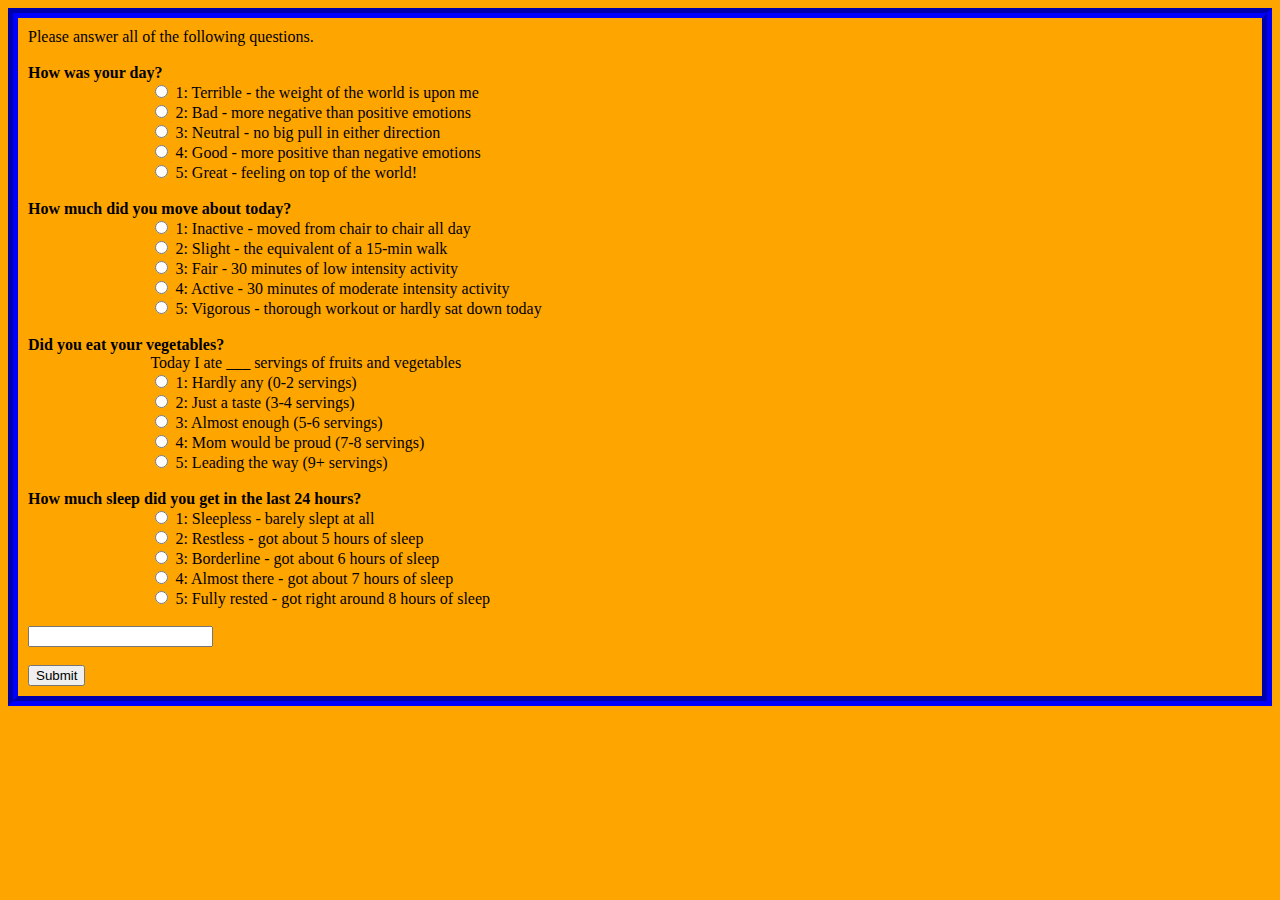
<file: assets/www/Datacollection1.html>
<!DOCTYPE HTML>
<html>
	<head>
		<title>Data Collection</title>
		<script src="prototype.js" ></script>
		<script src="navigation.js"></script>
		<script type="text/javascript" charset="utf-8" src="cordova-2.0.0.js"></script>
		<script src="Datacollection1.js"></script>
		<link rel="Stylesheet" type="text/css" href="SAS.css">
	</head>
	
	<body onload="randomquestion()">
		<div>
			<div> Please answer all of the following questions.</div> 
			<br>
			<div> <span class="q">How was your day? </span>
			<form name="dform">
				<div> <input type="radio" name="day" value="d1"> 1: Terrible - the weight of the world is upon me</div>
				<div> <input type="radio" name="day" value="d2"> 2: Bad - more negative than positive emotions</div>
				<div> <input type="radio" name="day" value="d3"> 3: Neutral - no big pull in either direction</div>
				<div> <input type="radio" name="day" value="d4"> 4: Good - more positive than negative emotions</div>
				<div> <input type="radio" name="day" value="d5"> 5: Great - feeling on top of the world!</div>
			</form>
			</div>
			<br>
			<div> <span class="q">How much did you move about today? </span>
			<form name="mform">
				<div> <input type="radio" name="move" value="m1"> 1: Inactive - moved from chair to chair all day</div>
				<div> <input type="radio" name="move" value="m2"> 2: Slight - the equivalent of a 15-min walk </div>
				<div> <input type="radio" name="move" value="m3"> 3: Fair - 30 minutes of low intensity activity </div>
				<div> <input type="radio" name="move" value="m4"> 4: Active - 30 minutes of moderate intensity activity</div>
				<div> <input type="radio" name="move" value="m5"> 5: Vigorous - thorough workout or hardly sat down today </div>
			</form>
			</div> 
			<br>
			<div> <span class="q">Did you eat your vegetables?</span>
			<form name="fform"> 
				<div> Today I ate ___ servings of fruits and vegetables</div>
				<div> <input type="radio" name="fruits" value="f1"> 1: Hardly any (0-2 servings) </div>
				<div> <input type="radio" name="fruits" value="f2"> 2: Just a taste (3-4 servings) </div>
				<div> <input type="radio" name="fruits" value="f3"> 3: Almost enough (5-6 servings) </div>
				<div> <input type="radio" name="fruits" value="f4"> 4: Mom would be proud (7-8 servings) </div>
				<div> <input type="radio" name="fruits" value="f5"> 5: Leading the way (9+ servings)</div>
			</form>
			</div> 
			<br>
			<div> <span class="q">How much sleep did you get in the last 24 hours?</span> 
			<form name="sform">
				<div> <input type="radio" name="sleep" value="s1"> 1: Sleepless - barely slept at all</div>
				<div> <input type="radio" name="sleep" value="s1"> 2: Restless - got about 5 hours of sleep</div>
				<div> <input type="radio" name="sleep" value="s1"> 3: Borderline - got about 6 hours of sleep</div>
				<div> <input type="radio" name="sleep" value="s1"> 4: Almost there - got about 7 hours of sleep</div>
				<div> <input type="radio" name="sleep" value="s1"> 5: Fully rested - got right around 8 hours of sleep</div>
			</form>
			</div> 
			<br>
			<span class="q"><div id="RQ"> </div></span>
			<div><input type="text" name="box"></div>
			<br>
			<div><input id='calc' type="button" value="Submit" onclick="submitdata()"></div>
			</div>
		
	</body>



</html>
</file>
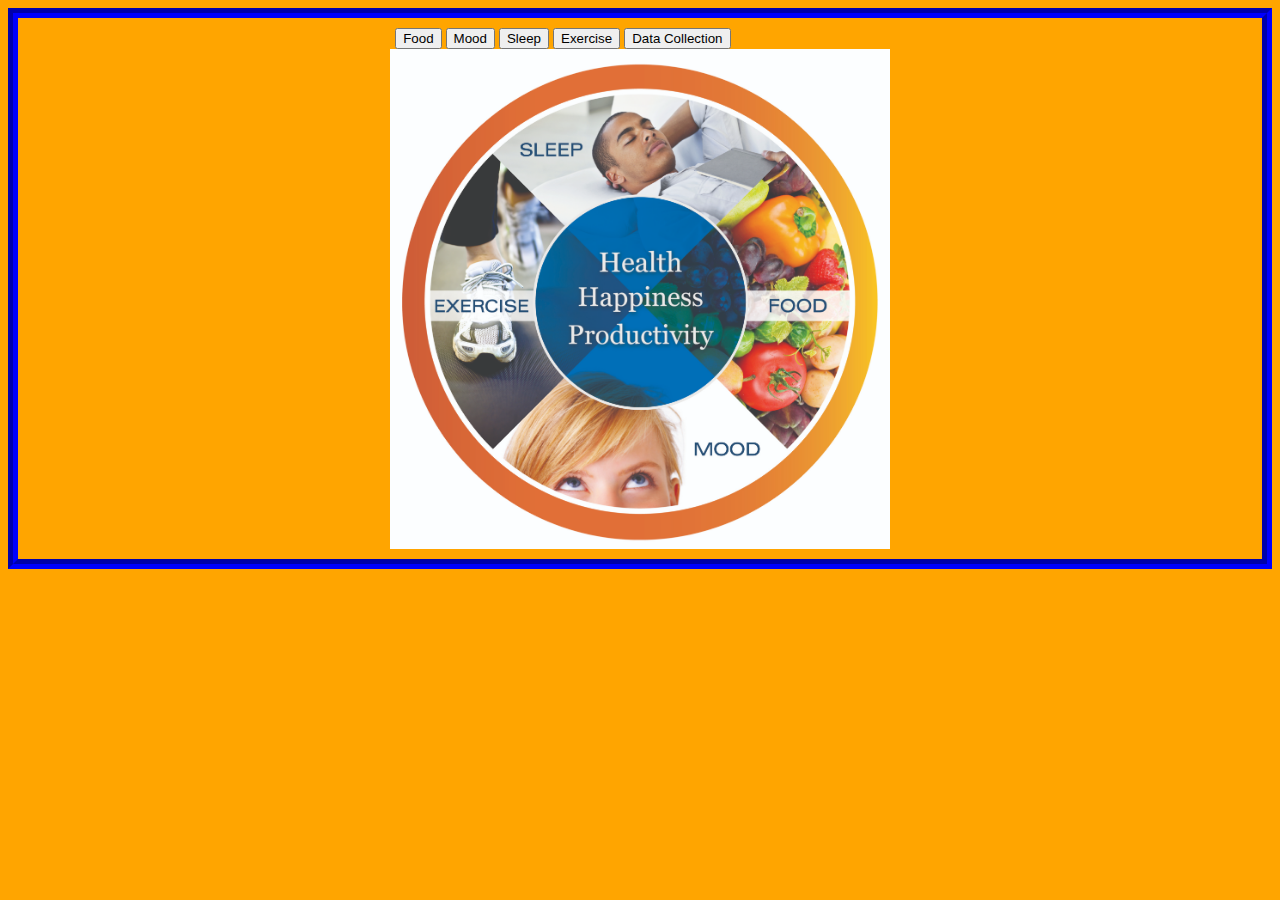
<file: assets/www/SASHomescreen.html>
<!DOCTYPE html>
<html>
	<head>
		<title>Smarts and Stamina Home Screen</title>
		<link rel="stylesheet" type="text/css" href="SAS.css">
		<script type="text/javascript" src="navigation.js"></script>
	</head>
	
	<body>
		<div class="buttons">
			<button id="food" onclick="food()">Food</button>
			<button id="mood"><a>Mood</a></button>
			<button id="sleep"><a>Sleep</a></button>
			<button id="exercise"><a>Exercise</a></button>
			<button id="datacollect" onclick="collect()">Data Collection</button>
		</div>
		<img id="home" src="SASLOGO.jpeg" alt="Smarts and Stamina logo" height="500" width="500">
	</body>
</html>
</file>
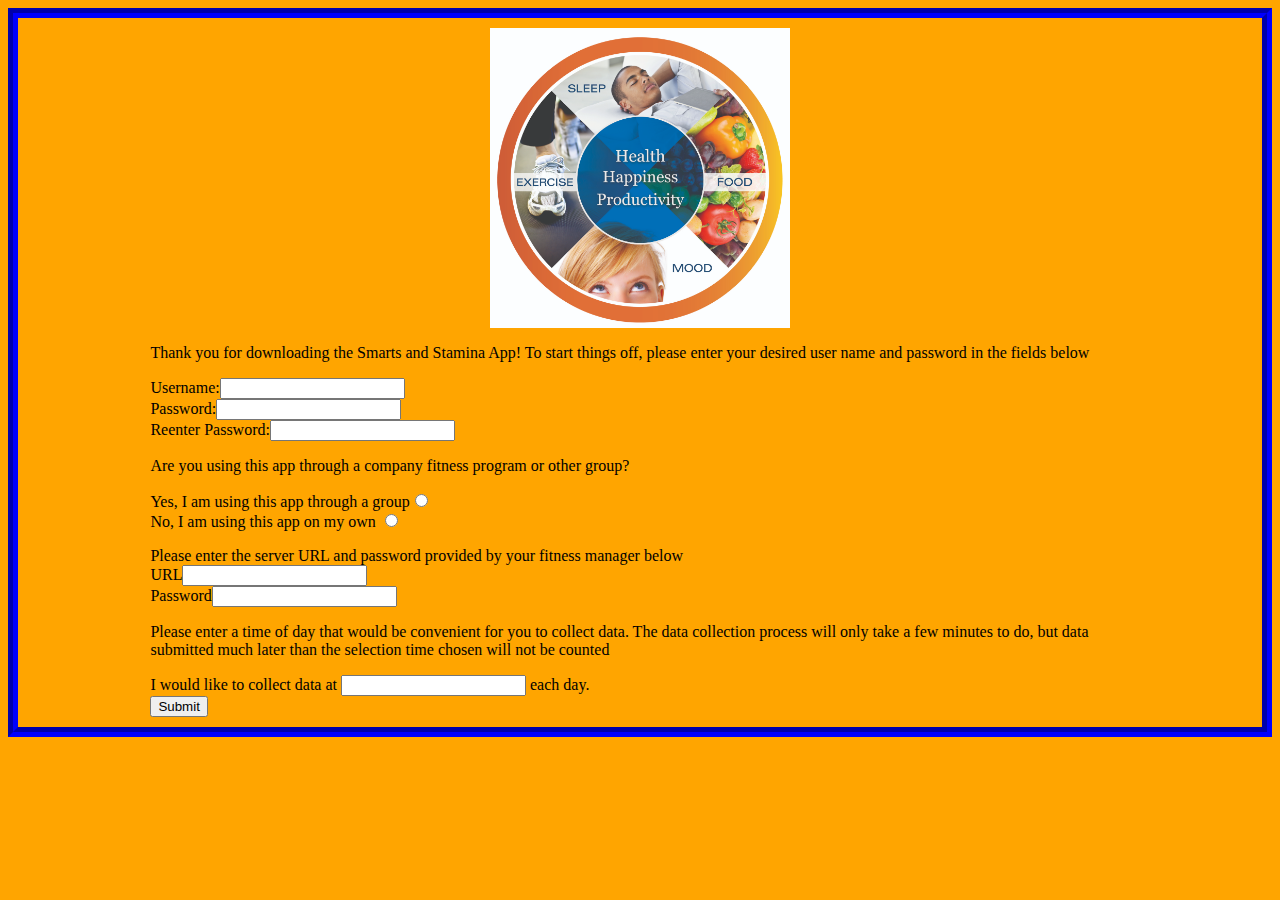
<file: assets/www/SASsignin.html>
<!DOCTYPE html>
<html>
	<head>
		<meta charset = "UUTF-8">
		<title>SmartsAndStaminaStartup</title>
		<link rel="stylesheet" type="text/css" href="SAS.css">
		 <script type="text/javascript">
		 		 
			datacheck = function(){
				var inputs = document.getElementsByName("input");
				var optional = document.getElementsByName("usertype");
				
				var sup = new Boolean();
				sup = true;
				if(inputs[0].value == ""){
					sup=false;
					alert("please enter a user id");
				}
				else if(inputs[1].value == ""){
					alert("please enter a password");
					sup=false;
				}
				else if(inputs[1].value != inputs[2].value){
					sup=false;
					alert("passwords do not match");
				}
				else if(!optional[0].checked && !optional[1].checked){
					alert("please select yes or no.");
					sup=false;
				}
				else if(optional[0].checked && (inputs[3].value =="" || inputs[4].value =="")){
					alert("please enter the url and password of the server provided by your health manager");
					sup=false;
				}				
				else if(!(0<inputs[5].value<12)){
					alert("enter a valid time input");
					sup=false;
				}
				if(sup){
					window.location.href="SASHomescreen.html";
				}
			}
			</script>

	</head>

	<body>
		<div>
			<img src="SASLOGO.jpeg" alt="Smarts and Stamina logo" height="300" width="300">
		</div>
		<form>
			<p>
				Thank you for downloading the Smarts and Stamina App! To start things off, please enter your desired user name and password in the fields below
			</p>
			Username:<input name="input" type="text"><br/>
			Password:<input name="input" type="password"><br/>
			Reenter Password:<input name="input" type="password">
			
			<p>Are you using this app through a company fitness program or other group?</p>
			
			Yes, I am using this app through a group<input type="radio" name="usertype" value="r1"><br>
			No, I am using this app on my own <input type="radio" name="usertype" value="r2">
			
			<p id="optional">Please enter the server URL and password provided by your fitness manager below<br/>
				URL<input name="input" type="url"><br/>
				Password<input name="input" type="text">
			</p>
			
			<p>Please enter a time of day that would be convenient for you to collect data.
			 The data collection process will only take a few minutes to do, but data submitted much
			 later than the selection time chosen will not be counted</p>
			 
			
			I would like to collect data at <input id="timeinput" name="input" type="number"> each day.<br/>
			
			<input onclick="datacheck()" type="button" value="Submit">	
		</form>
	</body>
</html>
</file>
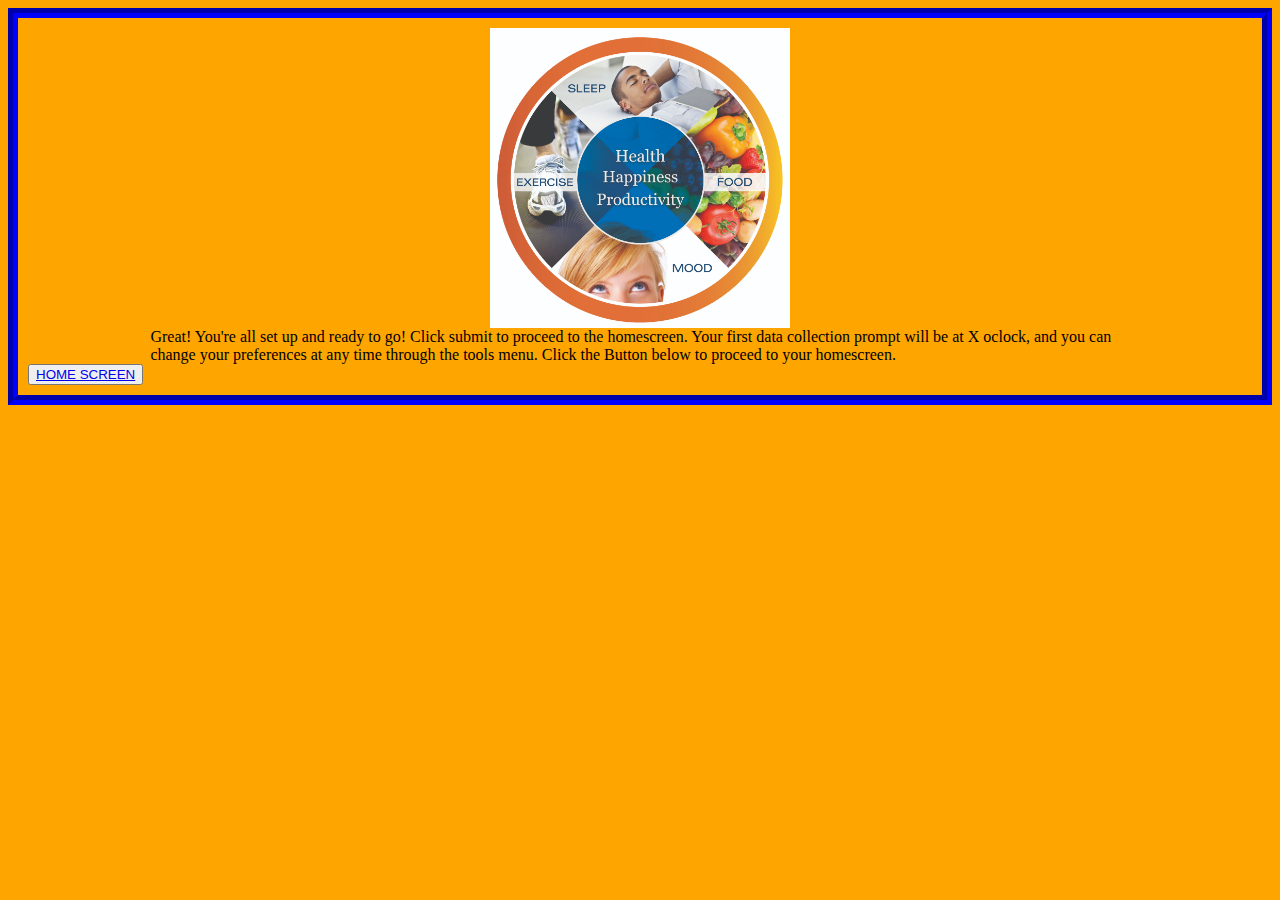
<file: assets/www/SASsignin2.html>
<!DOCTYPE html>

<html>
	<head>
		<title>SmartsAndStaminaStartup</title>
		<link rel="stylesheet" type="text/css" href="SAS.css">
	</head>
	
	<body>
		<div>
			<img src="SASLOGO.jpeg" alt="Smarts and Stamina logo" height="300" width="300">
		</div>
		<form>			
			Great! You're all set up and ready to go! Click submit to proceed to the homescreen.
			 Your first data collection prompt will be at <span id="time">X</span> oclock, and 
			 you can change your preferences at any time through the tools menu. 
			 Click the Button below to proceed to your homescreen.
		</form>
		
		<button><a href="SASHomescreen.html"> HOME SCREEN</a></button>
	</body>
</html>
</file>
<file: assets/www/SAS.css>
body{
	background-color:orange;
	font:Arial bold 12px;
	padding-top:10px;
	padding-left:10px;
	padding-bottom:10px;
	padding-right:10px;
	
	border:10px blue groove;
}

form{
	text:bold;
	border:black;
	margin:0px auto;
	width:80%;
}

p{
	position:relative;
}

img{
	display:block;
	background-color:orange;
	margin-left:auto;
	margin-right:auto;
}

span.q{
	font-weight: bold;
	text-align:center;
}
div.buttons{
	width:40%;
	margin-left:auto;
	margin-right:auto;
	height:auto;
}

img.hidden{
	visibility:hidden;
}

img.viewable{
	visibility:visible;
	position:absolute; 
	top:50px;
	right:300px;
}
</file>
